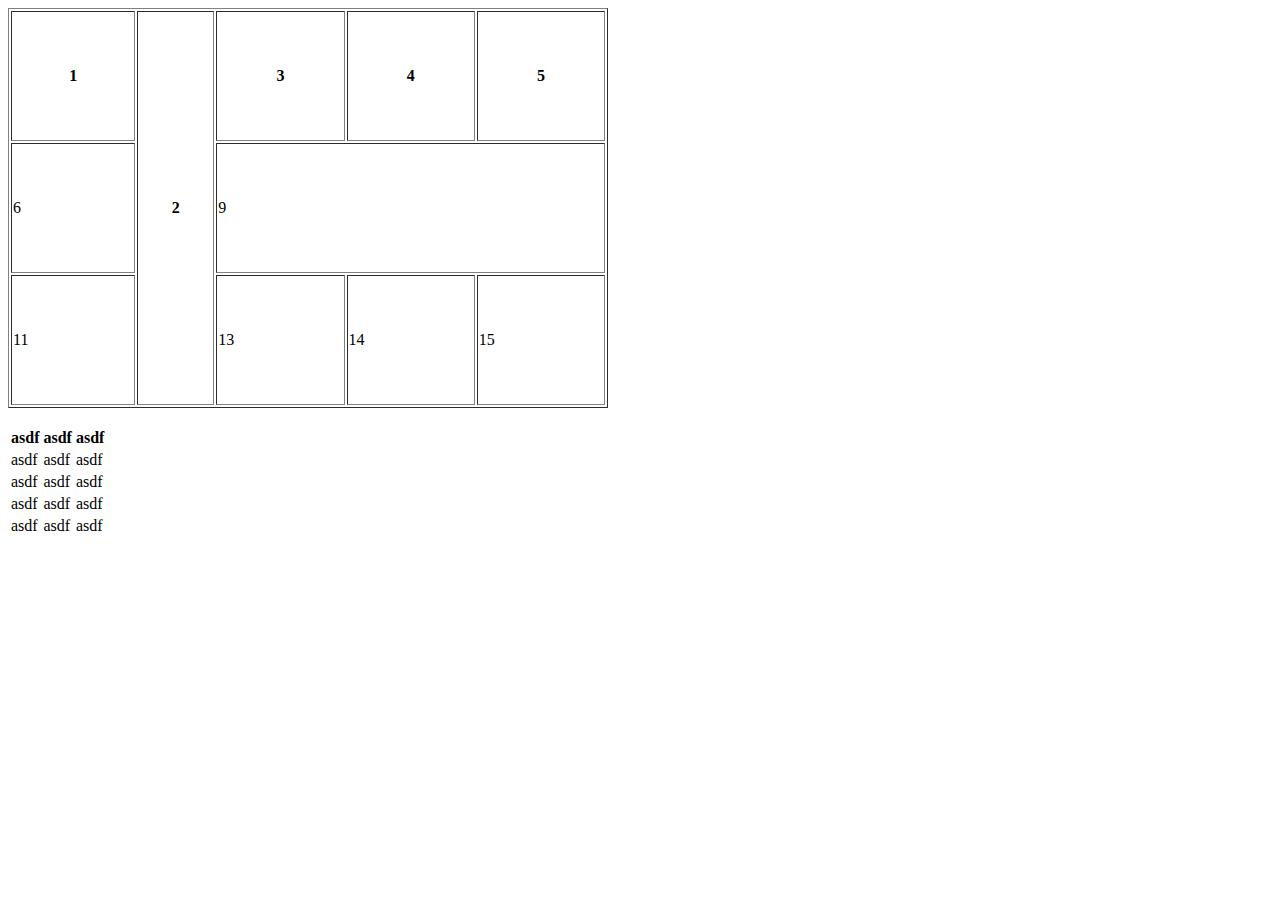
<file: HTML_CSS/001.html>
<!DOCTYPE html>
<html lang="en">

<head>
    <meta charset="UTF-8">
    <meta name="viewport" content="width=device-width, initial-scale=1.0">
    <meta http-equiv="X-UA-Compatible" content="ie=edge">
    <title>Document</title>
</head>

<body>
    <table border="1" width="600" height="400">
        <tr>
            <th>1</th>
            <th rowspan="3">2</th>
            <th>3</th>
            <th>4</th>
            <th>5</th>
        </tr>
        <tr>
            <td>6</td>
            <!-- <td>7</td> -->
            <!-- <td>8</td> -->
            <td colspan="3">9</td>
            <!-- <td>10</td> -->
        </tr>
        <tr>
            <td>11</td>
            <!-- <td>12</td> -->
            <td>13</td>
            <td>14</td>
            <td>15</td>
        </tr>
    </table>
    <br>
    <table>
        <thead>
            <tr>
                <th>asdf</th>
                <th>asdf</th>
                <th>asdf</th>
            </tr>
        </thead>
        <tbody>
            <tr>
                <td>asdf</td>
                <td>asdf</td>
                <td>asdf</td>
            </tr>
            <tr>
                <td>asdf</td>
                <td>asdf</td>
                <td>asdf</td>
            </tr>
            <tr>
                <td>asdf</td>
                <td>asdf</td>
                <td>asdf</td>
            </tr>
        </tbody>
        <tfoot>
            <tr>
                <td>asdf</td>
                <td>asdf</td>
                <td>asdf</td>
            </tr>

        </tfoot>
    </table>
</body>

</html>
</file>
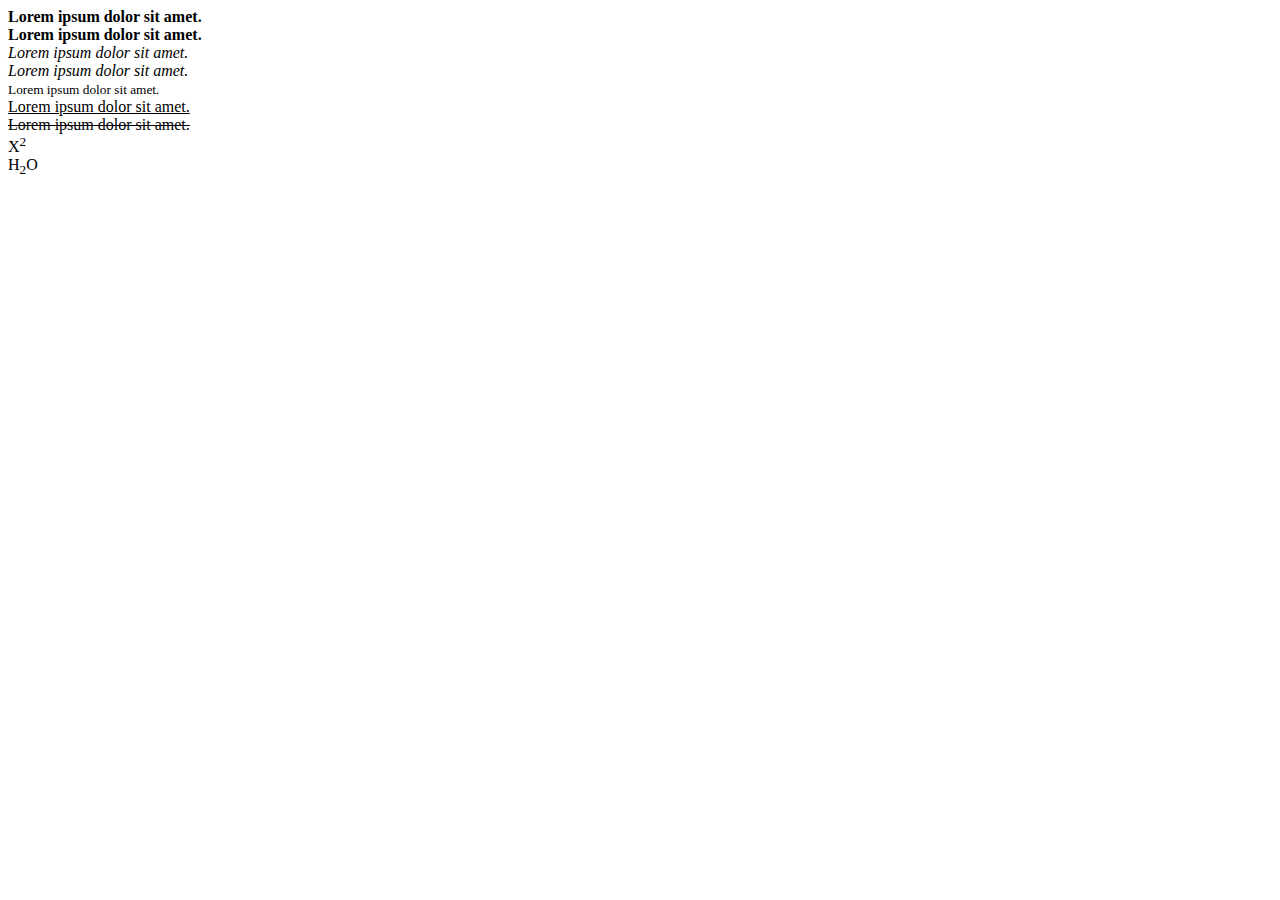
<file: HTML_CSS/002.html>
<!DOCTYPE html>
<html lang="en">
<head>
    <meta charset="UTF-8">
    <meta name="viewport" content="width=device-width, initial-scale=1.0">
    <meta http-equiv="X-UA-Compatible" content="ie=edge">
    <title>Document</title>
</head>
<body>
    <b>Lorem ipsum dolor sit amet.</b><br>
    <strong>Lorem ipsum dolor sit amet.</strong><br>
    <i>Lorem ipsum dolor sit amet.</i><br>
    <em>Lorem ipsum dolor sit amet.</em><br>
    <small>Lorem ipsum dolor sit amet.</small><br>
    <u>Lorem ipsum dolor sit amet.</u><br>
    <del>Lorem ipsum dolor sit amet.</del><br>
    X<sup>2</sup><br>
    H<sub>2</sub>O
</body>
</html>
</file>
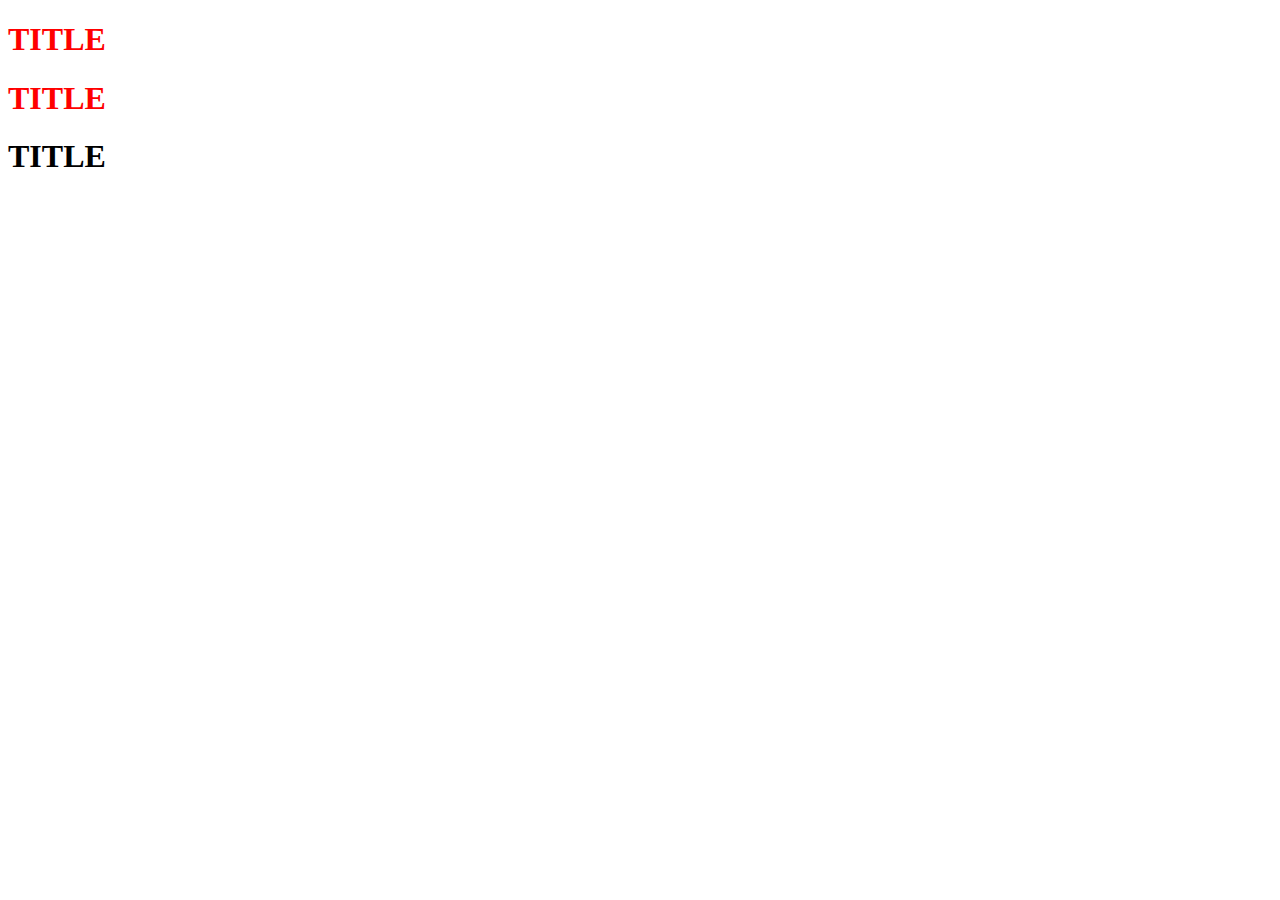
<file: HTML_CSS/attr-selector.html>
<!DOCTYPE html>
<html lang="en">
<head>
    <meta charset="UTF-8">
    <meta name="viewport" content="width=device-width, initial-scale=1.0">
    <meta http-equiv="X-UA-Compatible" content="ie=edge">
    <title>Document</title>
    <style>
        h1[class^="col"]{
            color:red;
        }
    </style>
</head>
<body>
    <h1 class="col-1">TITLE</h1>
    <h1 class="col-8">TITLE</h1>
    <h1 class="title">TITLE</h1>
</body>
</html>
</file>
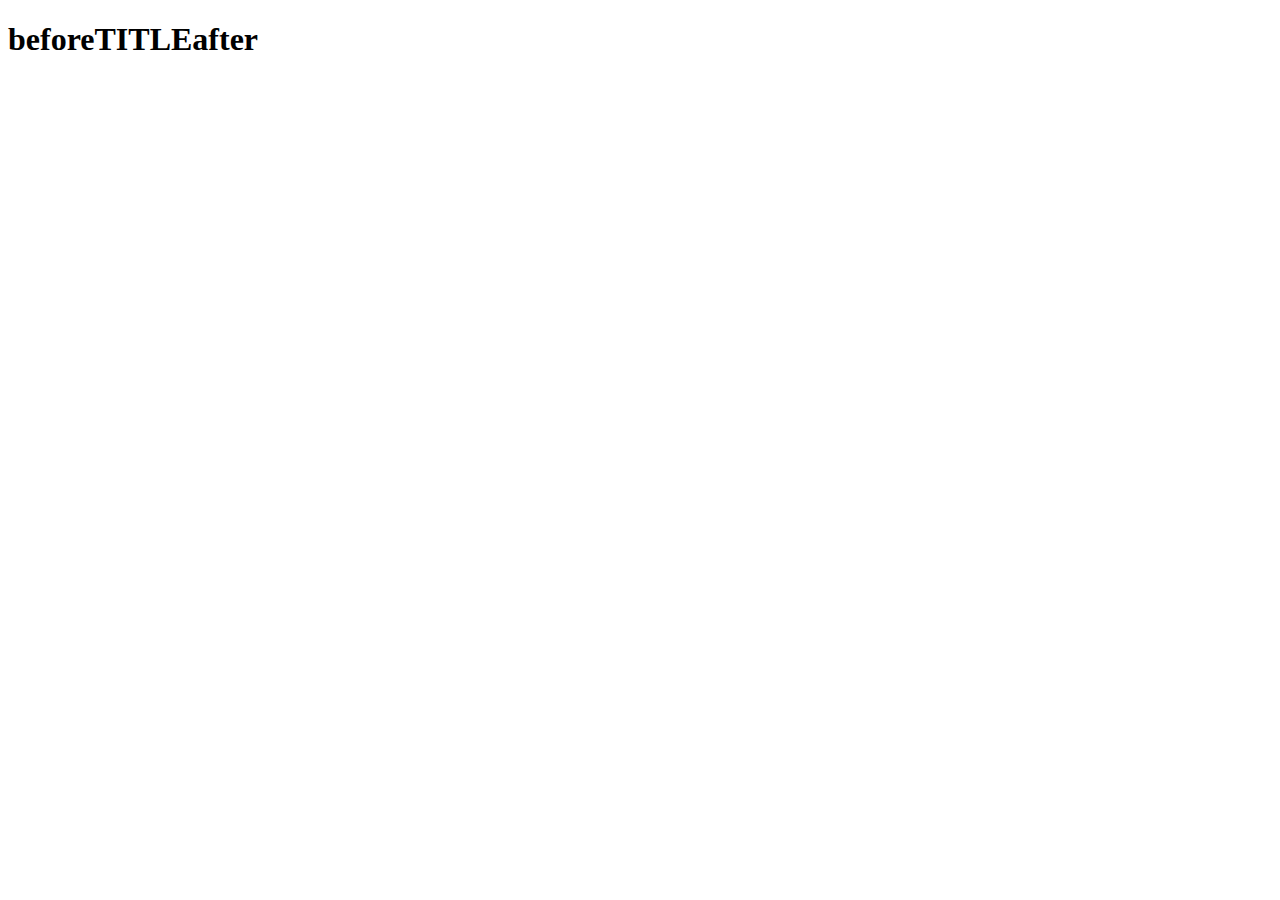
<file: HTML_CSS/before_after.html>
<!DOCTYPE html>
<html lang="en">
<head>
    <meta charset="UTF-8">
    <meta name="viewport" content="width=device-width, initial-scale=1.0">
    <meta http-equiv="X-UA-Compatible" content="ie=edge">
    <title>Document</title>
    <style>
        h1::before {
            content:"before";
        }
        h1::after {
            content: "after";
        }
    </style>
</head>
<body>
    <h1>TITLE</h1>
</body>
</html>
</file>
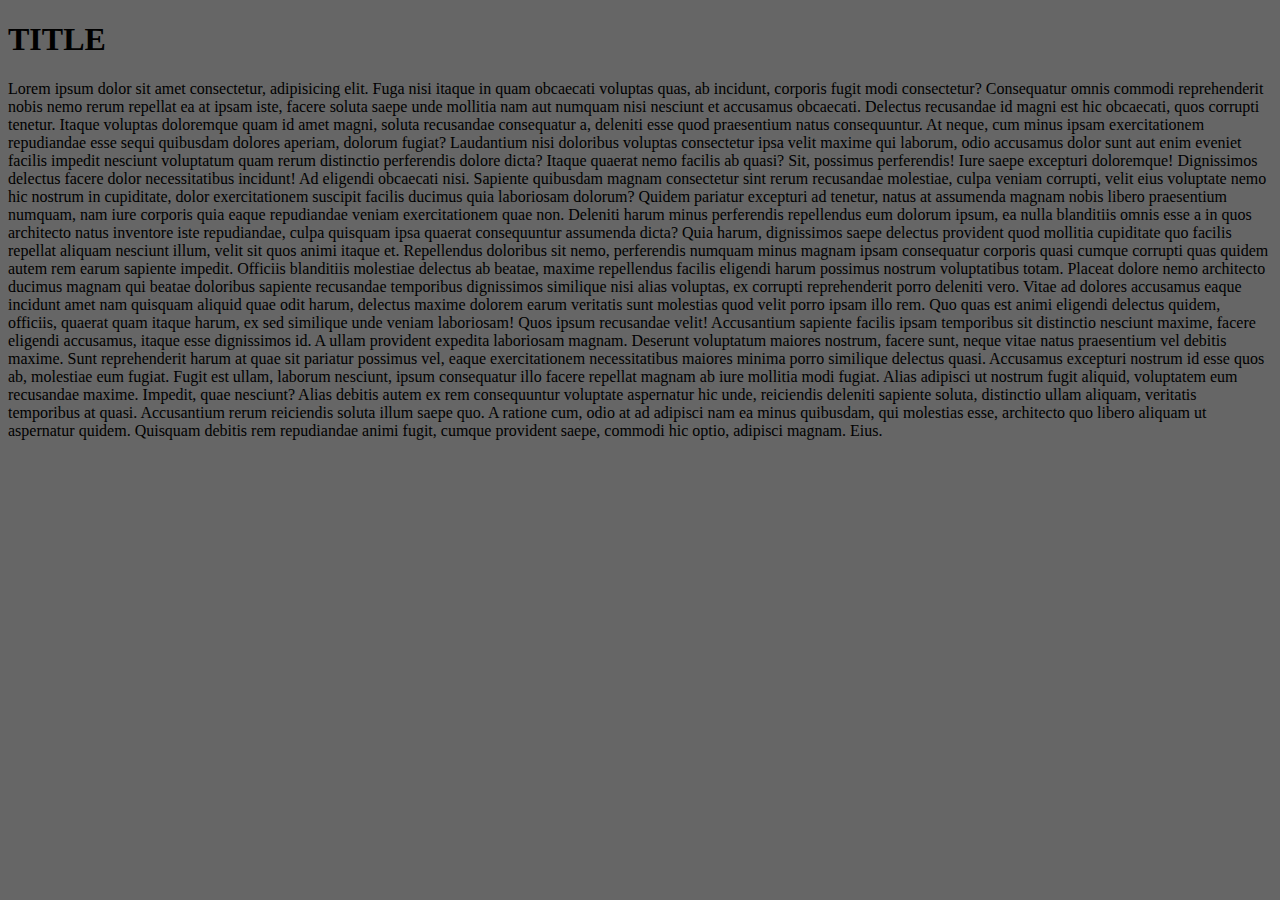
<file: HTML_CSS/bg.html>
<!DOCTYPE html>
<html lang="en">
<head>
    <meta charset="UTF-8">
    <meta name="viewport" content="width=device-width, initial-scale=1.0">
    <meta http-equiv="X-UA-Compatible" content="ie=edge">
    <title>Document</title>
    <style>
        * {
            font-family: "微軟正黑體";
        }
        body {
            background-color: #666;
            background-image: url(https://source.unsplash.com/random/1600x1000);
            background-repeat: no-repeat;
            background-position: center;
            /*top left right bottom center*/
            background-attachment: fixed;
            background-size: cover;
        }
    </style>
</head>
<body>
    <h1>TITLE</h1>
    <p>
        Lorem ipsum dolor sit amet consectetur, adipisicing elit. Fuga nisi itaque in quam obcaecati voluptas quas, ab incidunt, corporis fugit modi consectetur? Consequatur omnis commodi reprehenderit nobis nemo rerum repellat ea at ipsam iste, facere soluta saepe unde mollitia nam aut numquam nisi nesciunt et accusamus obcaecati. Delectus recusandae id magni est hic obcaecati, quos corrupti tenetur. Itaque voluptas doloremque quam id amet magni, soluta recusandae consequatur a, deleniti esse quod praesentium natus consequuntur. At neque, cum minus ipsam exercitationem repudiandae esse sequi quibusdam dolores aperiam, dolorum fugiat? Laudantium nisi doloribus voluptas consectetur ipsa velit maxime qui laborum, odio accusamus dolor sunt aut enim eveniet facilis impedit nesciunt voluptatum quam rerum distinctio perferendis dolore dicta? Itaque quaerat nemo facilis ab quasi? Sit, possimus perferendis! Iure saepe excepturi doloremque! Dignissimos delectus facere dolor necessitatibus incidunt! Ad eligendi obcaecati nisi. Sapiente quibusdam magnam consectetur sint rerum recusandae molestiae, culpa veniam corrupti, velit eius voluptate nemo hic nostrum in cupiditate, dolor exercitationem suscipit facilis ducimus quia laboriosam dolorum? Quidem pariatur excepturi ad tenetur, natus at assumenda magnam nobis libero praesentium numquam, nam iure corporis quia eaque repudiandae veniam exercitationem quae non. Deleniti harum minus perferendis repellendus eum dolorum ipsum, ea nulla blanditiis omnis esse a in quos architecto natus inventore iste repudiandae, culpa quisquam ipsa quaerat consequuntur assumenda dicta? Quia harum, dignissimos saepe delectus provident quod mollitia cupiditate quo facilis repellat aliquam nesciunt illum, velit sit quos animi itaque et. Repellendus doloribus sit nemo, perferendis numquam minus magnam ipsam consequatur corporis quasi cumque corrupti quas quidem autem rem earum sapiente impedit. Officiis blanditiis molestiae delectus ab beatae, maxime repellendus facilis eligendi harum possimus nostrum voluptatibus totam. Placeat dolore nemo architecto ducimus magnam qui beatae doloribus sapiente recusandae temporibus dignissimos similique nisi alias voluptas, ex corrupti reprehenderit porro deleniti vero. Vitae ad dolores accusamus eaque incidunt amet nam quisquam aliquid quae odit harum, delectus maxime dolorem earum veritatis sunt molestias quod velit porro ipsam illo rem. Quo quas est animi eligendi delectus quidem, officiis, quaerat quam itaque harum, ex sed similique unde veniam laboriosam! Quos ipsum recusandae velit! Accusantium sapiente facilis ipsam temporibus sit distinctio nesciunt maxime, facere eligendi accusamus, itaque esse dignissimos id. A ullam provident expedita laboriosam magnam. Deserunt voluptatum maiores nostrum, facere sunt, neque vitae natus praesentium vel debitis maxime. Sunt reprehenderit harum at quae sit pariatur possimus vel, eaque exercitationem necessitatibus maiores minima porro similique delectus quasi. Accusamus excepturi nostrum id esse quos ab, molestiae eum fugiat. Fugit est ullam, laborum nesciunt, ipsum consequatur illo facere repellat magnam ab iure mollitia modi fugiat. Alias adipisci ut nostrum fugit aliquid, voluptatem eum recusandae maxime. Impedit, quae nesciunt? Alias debitis autem ex rem consequuntur voluptate aspernatur hic unde, reiciendis deleniti sapiente soluta, distinctio ullam aliquam, veritatis temporibus at quasi. Accusantium rerum reiciendis soluta illum saepe quo. A ratione cum, odio at ad adipisci nam ea minus quibusdam, qui molestias esse, architecto quo libero aliquam ut aspernatur quidem. Quisquam debitis rem repudiandae animi fugit, cumque provident saepe, commodi hic optio, adipisci magnam. Eius.
    </p>
</body>
</html>
</file>
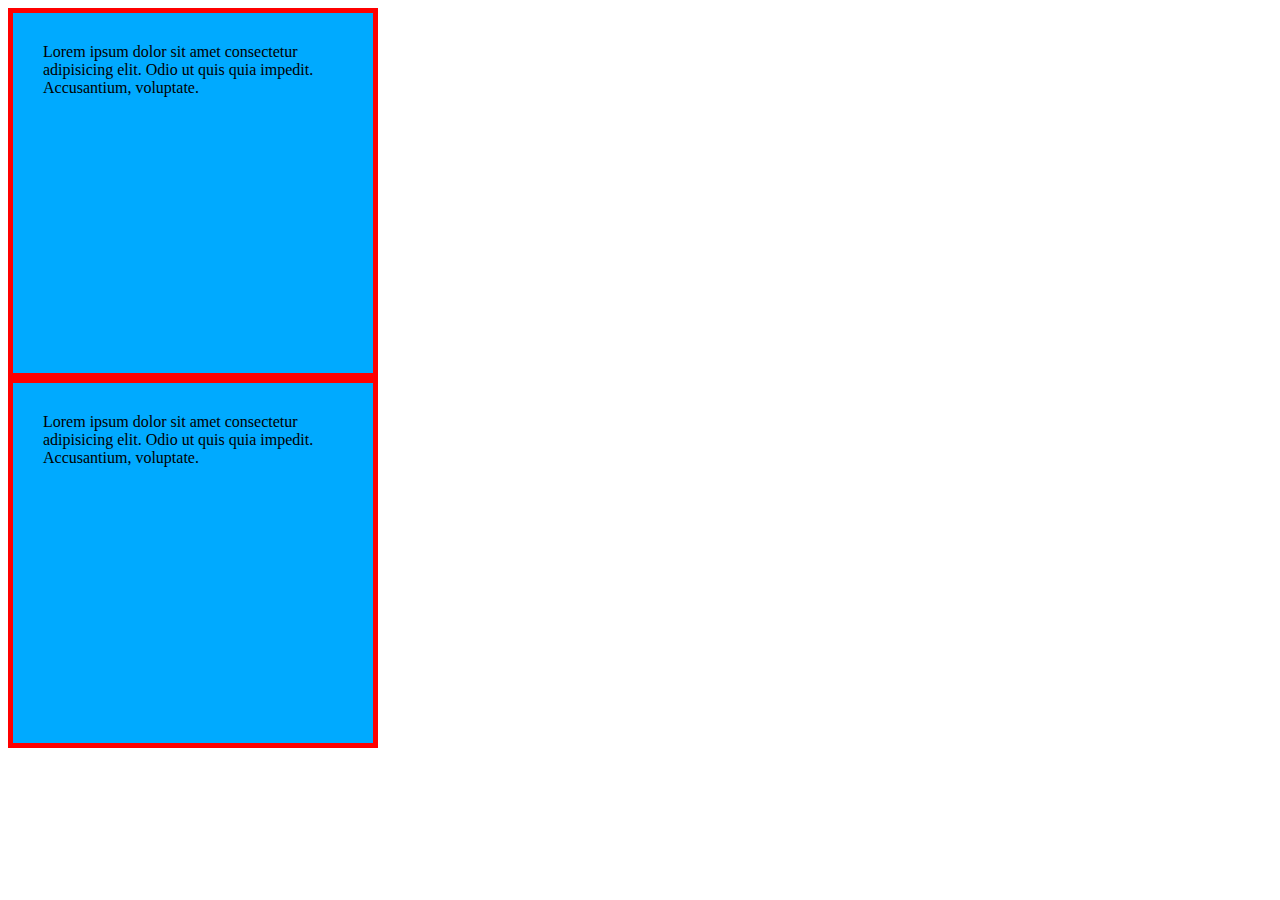
<file: HTML_CSS/box-model.html>
<!DOCTYPE html>
<html lang="en">
<head>
    <meta charset="UTF-8">
    <meta name="viewport" content="width=device-width, initial-scale=1.0">
    <meta http-equiv="X-UA-Compatible" content="ie=edge">
    <title>Document</title>
    <style>
        .box {
            background-color: #0af;
            width: 300px;
            height: 300px;
            padding: 30px;
            border: 5px solid red;

            /* border-top: 10px solid #000; */
            /* border-bottom: 10px solid #fa0; */
            /* border-width: 10px;
            border-style: solid;
            border-color: red; */
            /*
                solid,double,dotted,dashed
                inset,outset,groove,ridge
            */
        }
    </style>
</head>
<body>
    <div class="box">
        Lorem ipsum dolor sit amet consectetur adipisicing elit. Odio ut quis quia impedit. Accusantium, voluptate.
    </div>
    <div class="box">
        Lorem ipsum dolor sit amet consectetur adipisicing elit. Odio ut quis quia impedit. Accusantium, voluptate.
    </div>
</body>
</html>
</file>
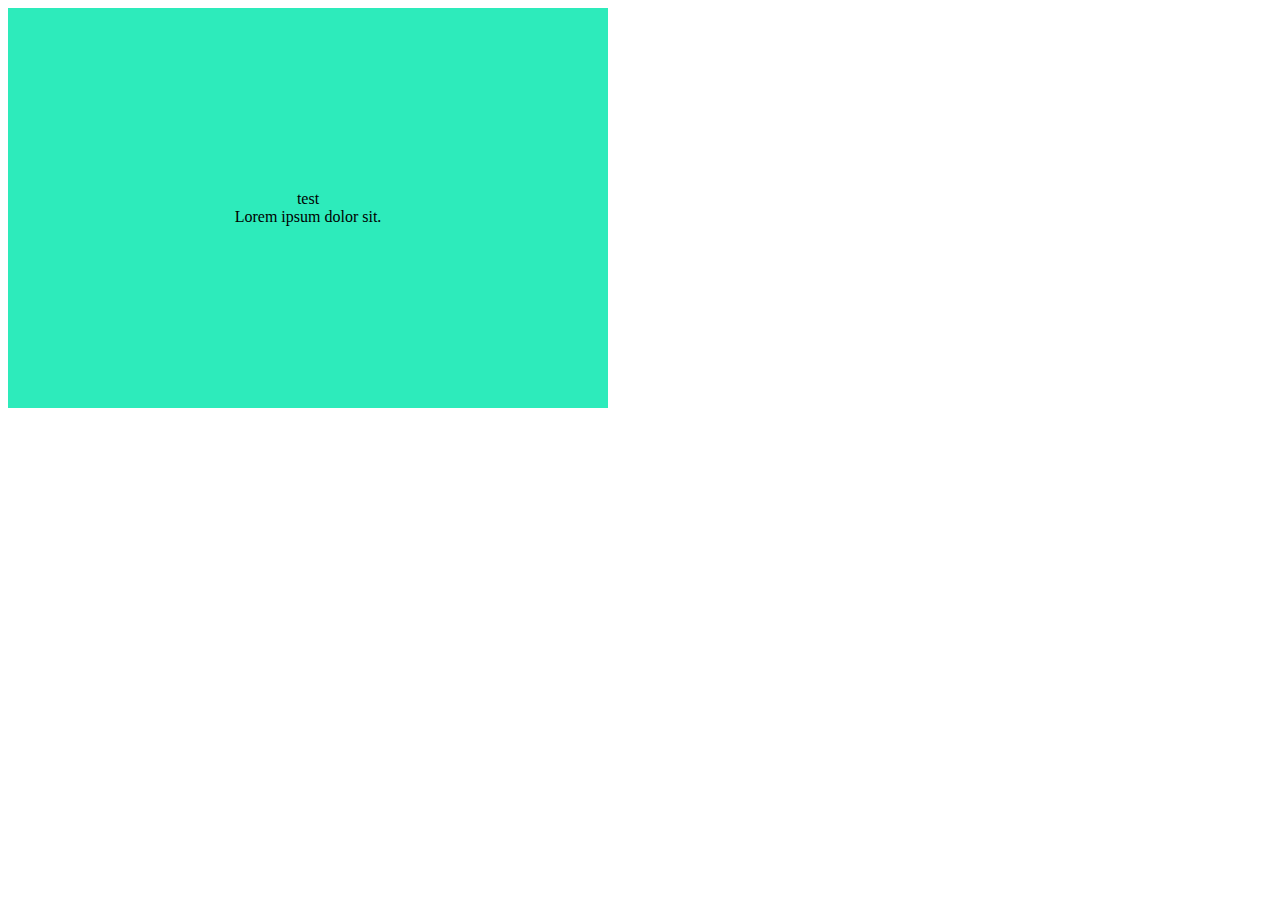
<file: HTML_CSS/center-2.html>
<!DOCTYPE html>
<html lang="en">
<head>
    <meta charset="UTF-8">
    <meta name="viewport" content="width=device-width, initial-scale=1.0">
    <meta http-equiv="X-UA-Compatible" content="ie=edge">
    <title>Document</title>
    <style>
        .container {
            width: 600px;
            height: 400px;
            background-color: #aaa;
            display: table;
        }
        .box {
            background-color: #2debbb;
            display: table-cell;
            text-align: center;
            vertical-align: middle;
        }
    </style>
</head>
<body>
    <div class="container">
        <div class="box">
            test <br> Lorem ipsum dolor sit.
        </div>
    </div>
</body>
</html>
</file>
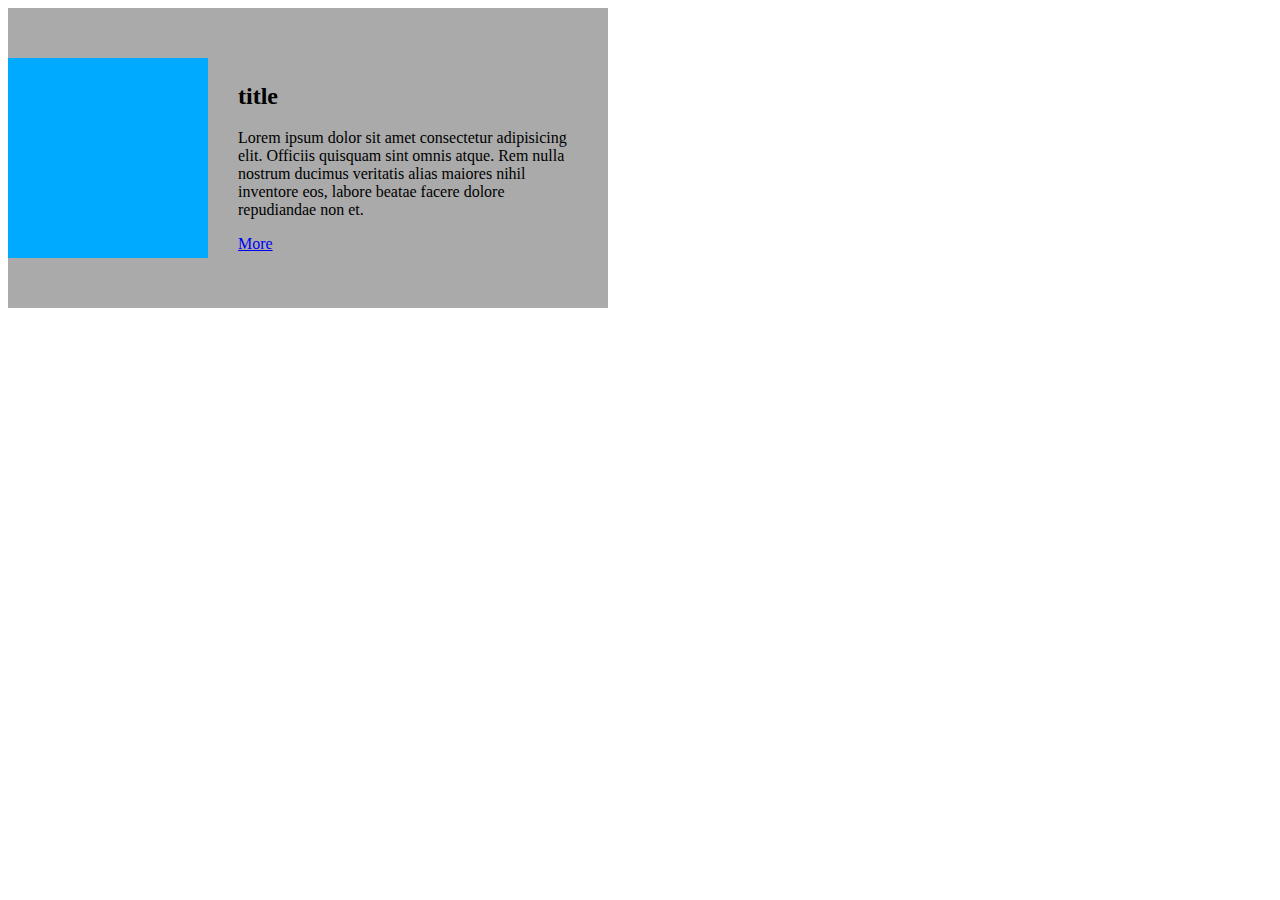
<file: HTML_CSS/center-3.html>
<!DOCTYPE html>
<html lang="en">
<head>
    <meta charset="UTF-8">
    <meta name="viewport" content="width=device-width, initial-scale=1.0">
    <meta http-equiv="X-UA-Compatible" content="ie=edge">
    <title>Document</title>
    <style>
        * {
            box-sizing: border-box;
        }
        .container {
            width: 600px;
            height: 300px;
            background-color: #aaa;
            text-align: center;

            font-size: 0;
        }
        .box {
            /* background-color: #2debbb; */
            display: inline-block;
            vertical-align: middle;
            width: 400px;
            font-size: 16px;
            text-align: left;
            padding: 0 30px;
        }
        .box-2 {
            display: inline-block;
            vertical-align: middle;
            width: 200px;
            height: 200px;
            background-color: #0af;
        }
        .container::before{
            content: "";
            height: 100%;
            vertical-align: middle;
            display: inline-block;
        }
    </style>
</head>
<body>
    <div class="container">

        <div class="box-2"></div>
        <div class="box">
            <h2>title</h2>
            <p>
                Lorem ipsum dolor sit amet consectetur adipisicing elit. Officiis quisquam sint omnis atque. Rem nulla nostrum ducimus veritatis alias maiores nihil inventore eos, labore beatae facere dolore repudiandae non et.
            </p>
            <a href="#">More</a>
        </div>
        
    </div>
</body>
</html>
</file>
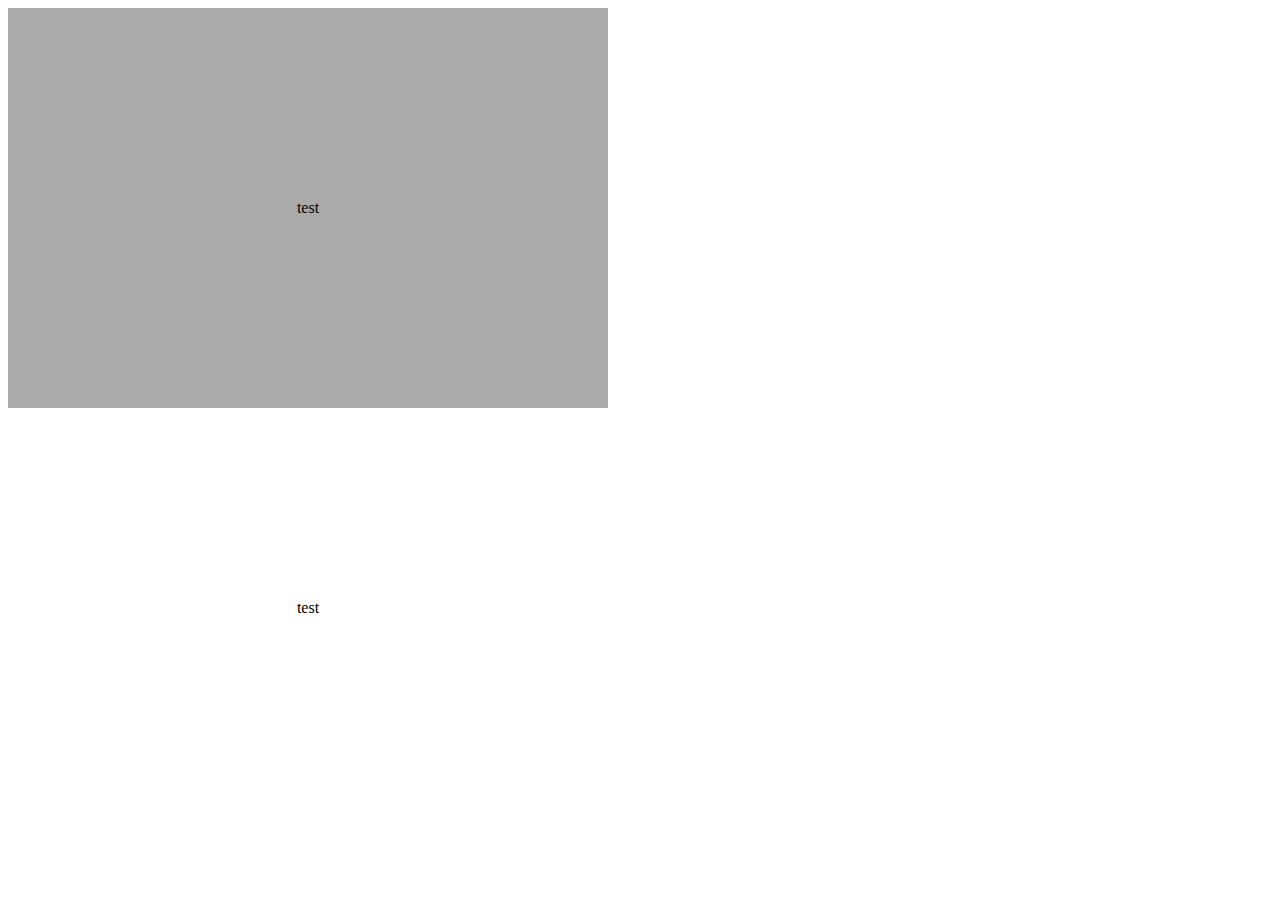
<file: HTML_CSS/center.html>
<!DOCTYPE html>
<html lang="en">
<head>
    <meta charset="UTF-8">
    <meta name="viewport" content="width=device-width, initial-scale=1.0">
    <meta http-equiv="X-UA-Compatible" content="ie=edge">
    <title>Document</title>
    <style>
        .container {
            width: 600px;
            height: 400px;
            background-color: #aaa;
        }
        .box {
            text-align: center;
            line-height: 400px;
            /* background-color: #2debbb; */
        }
    </style>
</head>
<body>
    <div class="container">
        <div class="box">
            test <br> test
        </div>
    </div>
</body>
</html>
</file>
